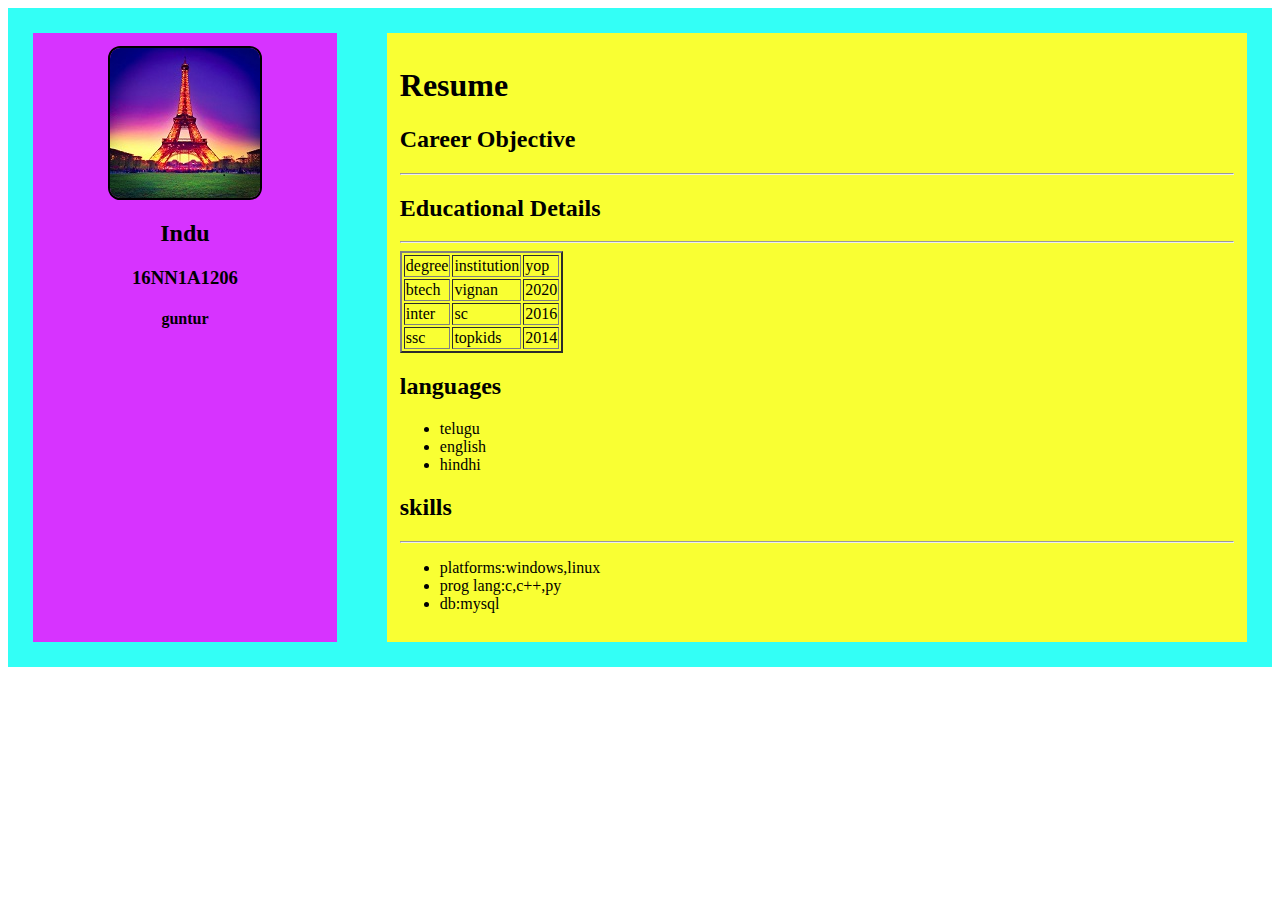
<file: index.html>
<!DOCTYPE html>
<html>
<head>
	<title></title>
	<link rel="stylesheet" type="text/css" href="main.css">
	<meta name="viewport" content="width=device-width,initial-scale=1">
</head>
<body>
	<div class="main">
		<div class="left">
           
		</div>
		<div class="right">
          
          
       </div>
   </div>
   <script type="text/javascript" src="main.js">
   </script>
</body>
</html>
</file>
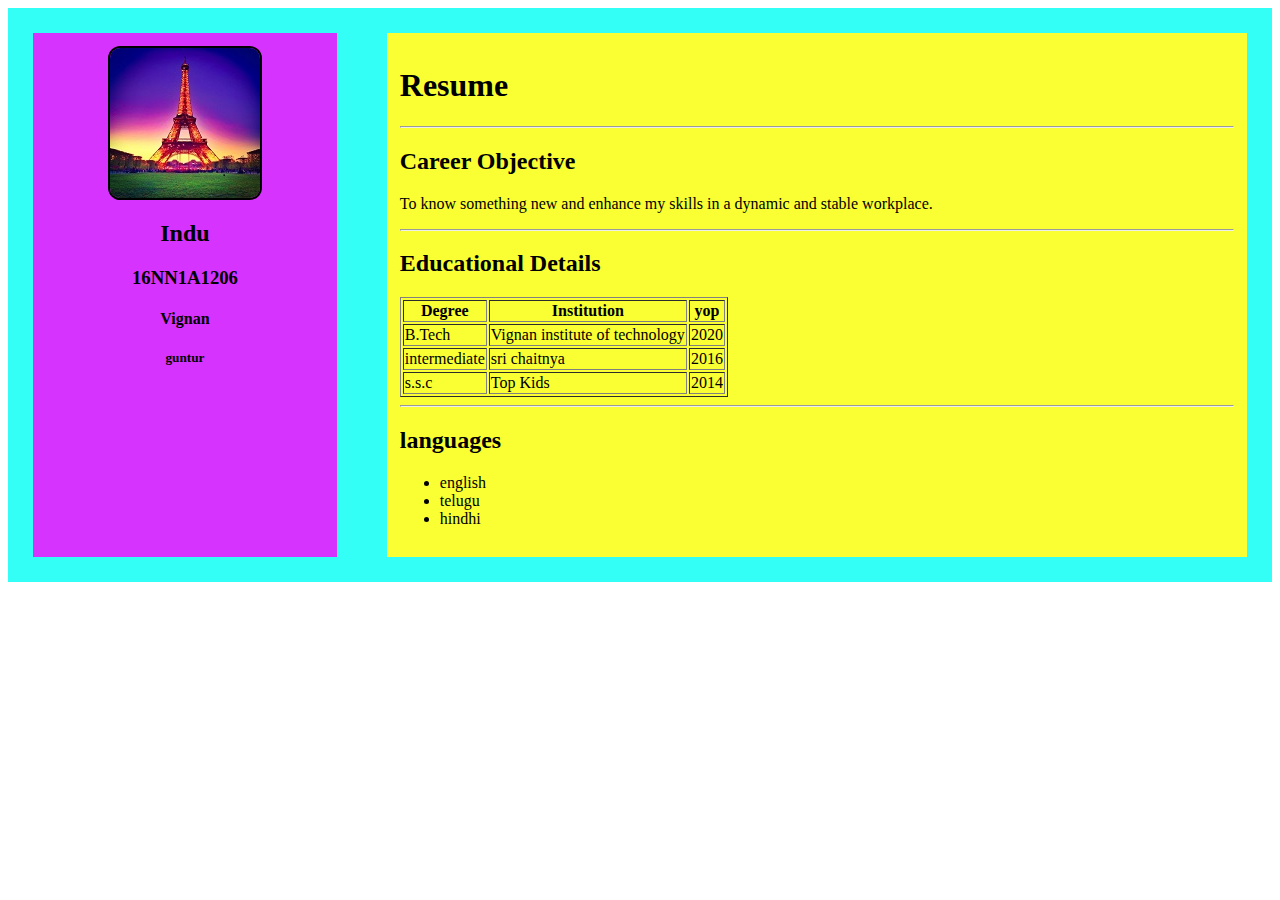
<file: main.html>
<!DOCTYPE html>
<html>
<head>
	<title></title>
	<link rel="stylesheet" type="text/css" href="main.css">
	<meta name="viewport" content="width=device-width,initial-scale=1">
</head>
<body>
	<div class="main">
		<div class="left">
            <img src="eiffel-tower-paris-france-26.jpg">
            <h2>Indu</h2>
            <h3>16NN1A1206</h3>
            <h4>Vignan</h4>
            <h5>guntur</h5>
		</div>
		<div class="right">
           <h1>Resume</h1>
           <hr>
           <h2>Career Objective</h2>
           <p>To know something new and enhance my skills in a dynamic and stable workplace.</p>
           <hr>
           <h2>Educational Details</h2>
           <table border="1">
           	<tr>
           		<th>Degree</th>
           		<th>Institution</th>
           		<th>yop</th>
           	</tr>
           	<tr>
           		<td>B.Tech</td>
           		<td>Vignan institute of technology</td>
           		<td>2020</td>
           	</tr>
           	<tr>
           		<td>intermediate</td>
           		<td>sri chaitnya</td>
           		<td>2016</td>
           	</tr>
           	<tr>
           		<td>s.s.c</td>
           		<td>Top Kids</td>
           		<td>2014</td>
           	</tr>
           </table>
           <hr>
           <h2>languages</h2>
           <ul>
           	<li>english</li>
           	<li>telugu</li>
           	<li>hindhi</li>
           </ul>
       </div>
   </div>
</body>
</html>
</file>
<file: main.css>
.main{
	background: #33FFF6;
	display: flex;
	justify-content: center;
	width:100%;
	height: auto;
}
.left{
	background: #D733FF ;
	width:25%; 
	text-align: center;
	height: auto;
	margin:2%;
	padding:1%;
}
.right{
	background: #F9FF33;
	width:75%;
	margin :2%;
	padding:1%;
	height: auto; 
}
img{
	display: block;
	margin-left: auto;
	margin-right: auto;
	border-radius:8%;
	border:2px solid #000;
}

@media only screen  and (min-width: 320px) and (max-width: 480px){
  .main{
	background: #0A26DD  ;
	display: flex;
	flex-direction: column;
	width:100%;
	height: auto;

}
.left{
	background: #D733FF ;
	width:90%; 
	text-align: center;
	height: auto;
	margin:2%;
	padding:1%;
}
.right{
	background: #F9FF33;
	width:90%;
	margin :2%;
	padding:1%;
	height: auto; 
}
img{
	display: block;
	margin-left: auto;
	margin-right: auto;
	border-radius:8%;
	border:2px solid #000;
}
}
@media only screen and (min-width: 481px) and (max-width: 780px){
  .main{
	background: #1CF519   ;
	display: flex;
	flex-direction: row;
	width:100%;
	height: auto;
}
.left{
	background: #D733FF ;
	width: 45%; 
	text-align:center;
	height: auto;
	margin:2%;
	padding:1%;
}
.right{
	background: #F9FF33;
	width: 45%;
	margin :2%;
	padding:1%;
	height: auto; 
}
img{
	display: block;
	margin-left: auto;
	margin-right: auto;
	border-radius: 8%;
	border:2px solid #000;
}
}
</file>
